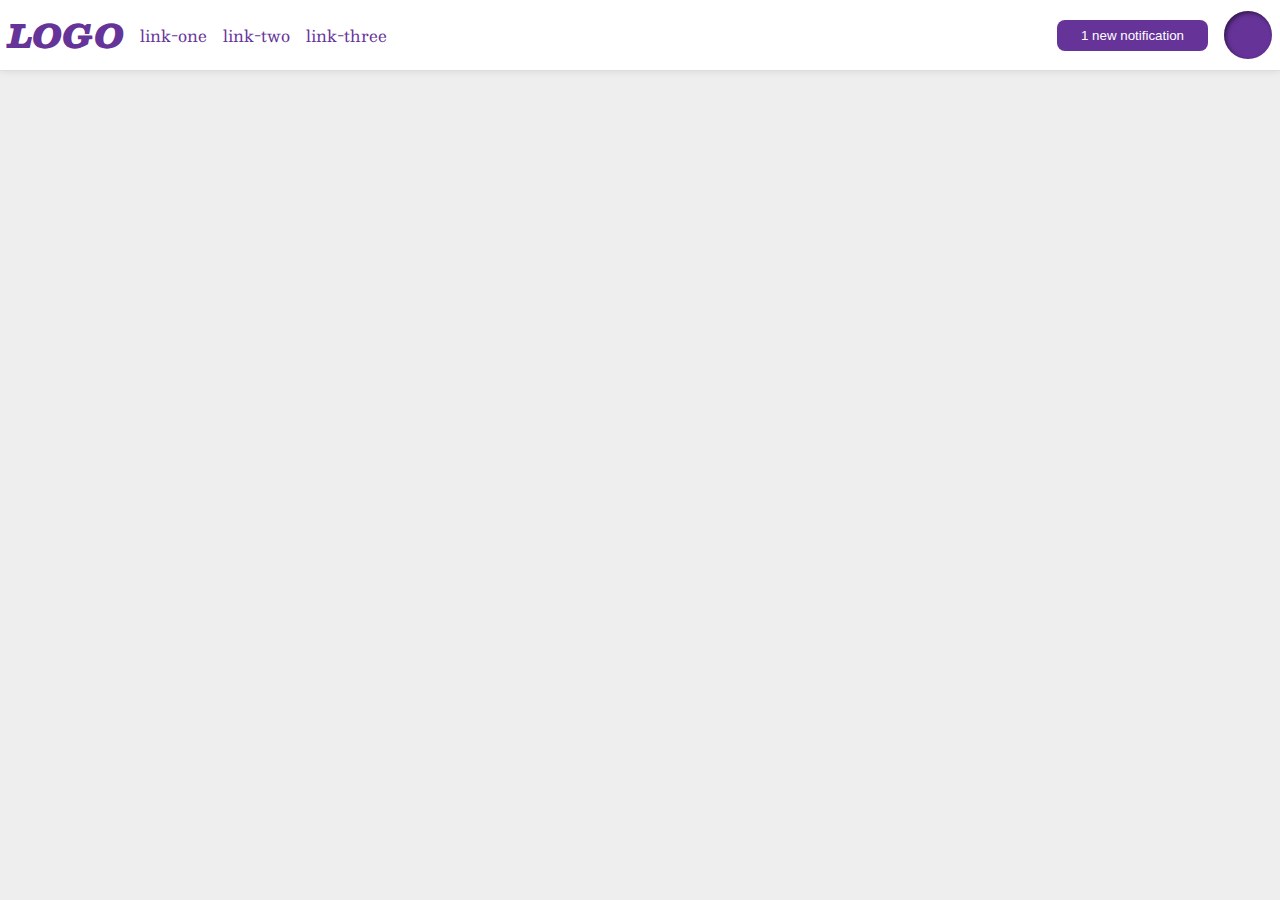
<file: flex/03-flex-header-2/index.html>
<!DOCTYPE html>
<html lang="en">
  <head>
    <meta charset="UTF-8">
    <meta http-equiv="X-UA-Compatible" content="IE=edge">
    <meta name="viewport" content="width=device-width, initial-scale=1.0">
    <title>Flex Header 2</title>
    <link rel="stylesheet" href="style.css">
  </head>
  <body>
    <div class="header">
      <div class="left-items">
        
        <div class="logo">
          LOGO
        </div>
        <ul class="links">
          <li><a href="https://google.com">link-one</a></li>
          <li><a href="https://google.com">link-two</a></li>
          <li><a href="https://google.com">link-three</a></li>
        </ul>
      </div>

      <div class="right-items">

        <button class="notifications">
          1 new notification
        </button>
        <div class="profile-image"></div>
      </div>
    </div>
  </body>
</html>
</file>
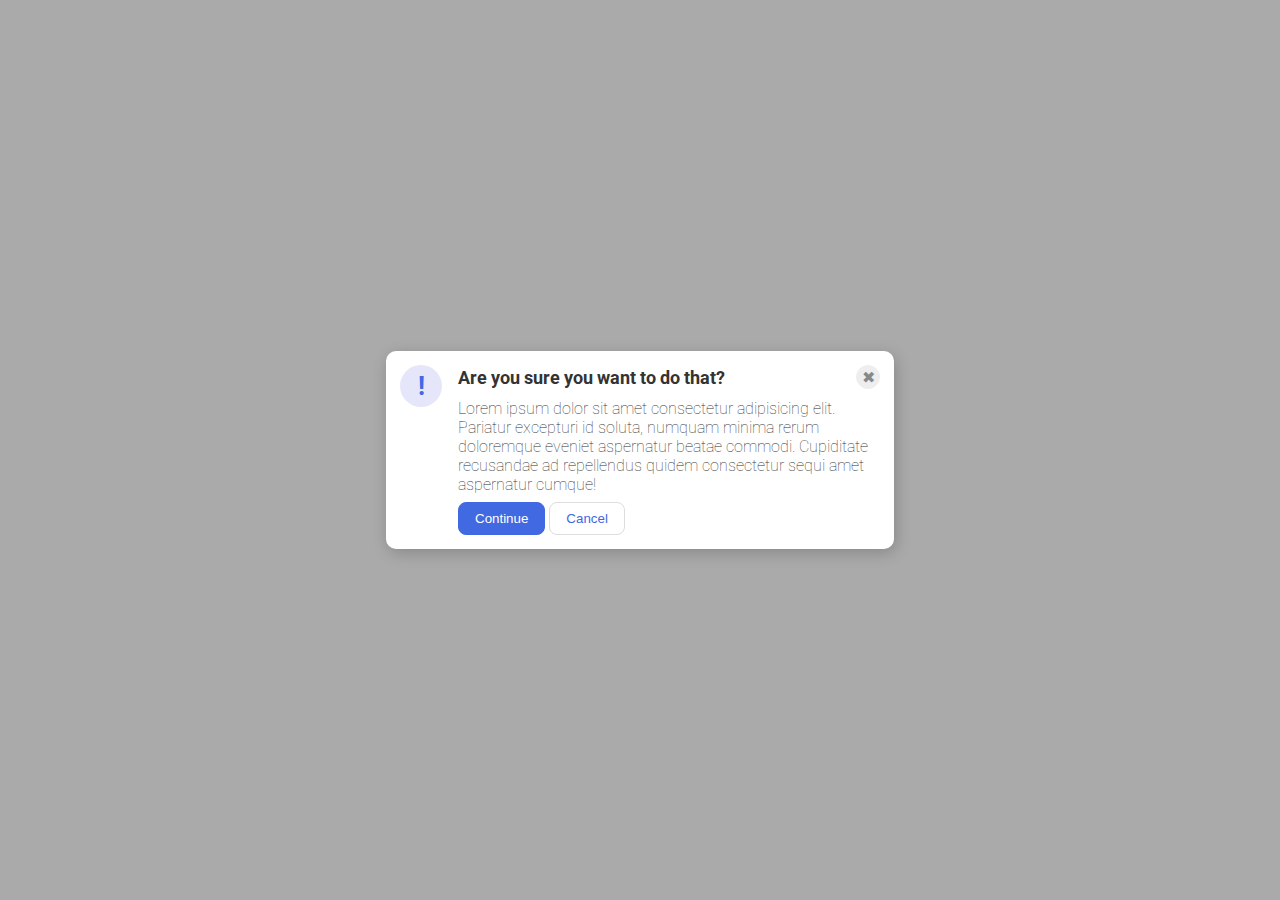
<file: flex/05-flex-modal/index.html>
<!DOCTYPE html>
<html lang="en">
  <head>
    <meta charset="UTF-8">
    <meta http-equiv="X-UA-Compatible" content="IE=edge">
    <meta name="viewport" content="width=device-width, initial-scale=1.0">
    <link rel="stylesheet" href="style.css">
    <title>Modal</title>
  </head>
  <body>
    <div class="modal">
      <div class="icon">!</div>
      <div class="container">
        <div class="header">Are you sure you want to do that?
        <button class="close-button">✖</button>
        </div>
        <div class="text">Lorem ipsum dolor sit amet consectetur adipisicing elit. Pariatur excepturi id soluta, numquam minima rerum doloremque eveniet aspernatur beatae commodi. Cupiditate recusandae ad repellendus quidem consectetur sequi amet aspernatur cumque!</div>
        <button class="continue">Continue</button>
        <button class="cancel">Cancel</button>
      </div>
    </div>
  </body>
</html>
</file>
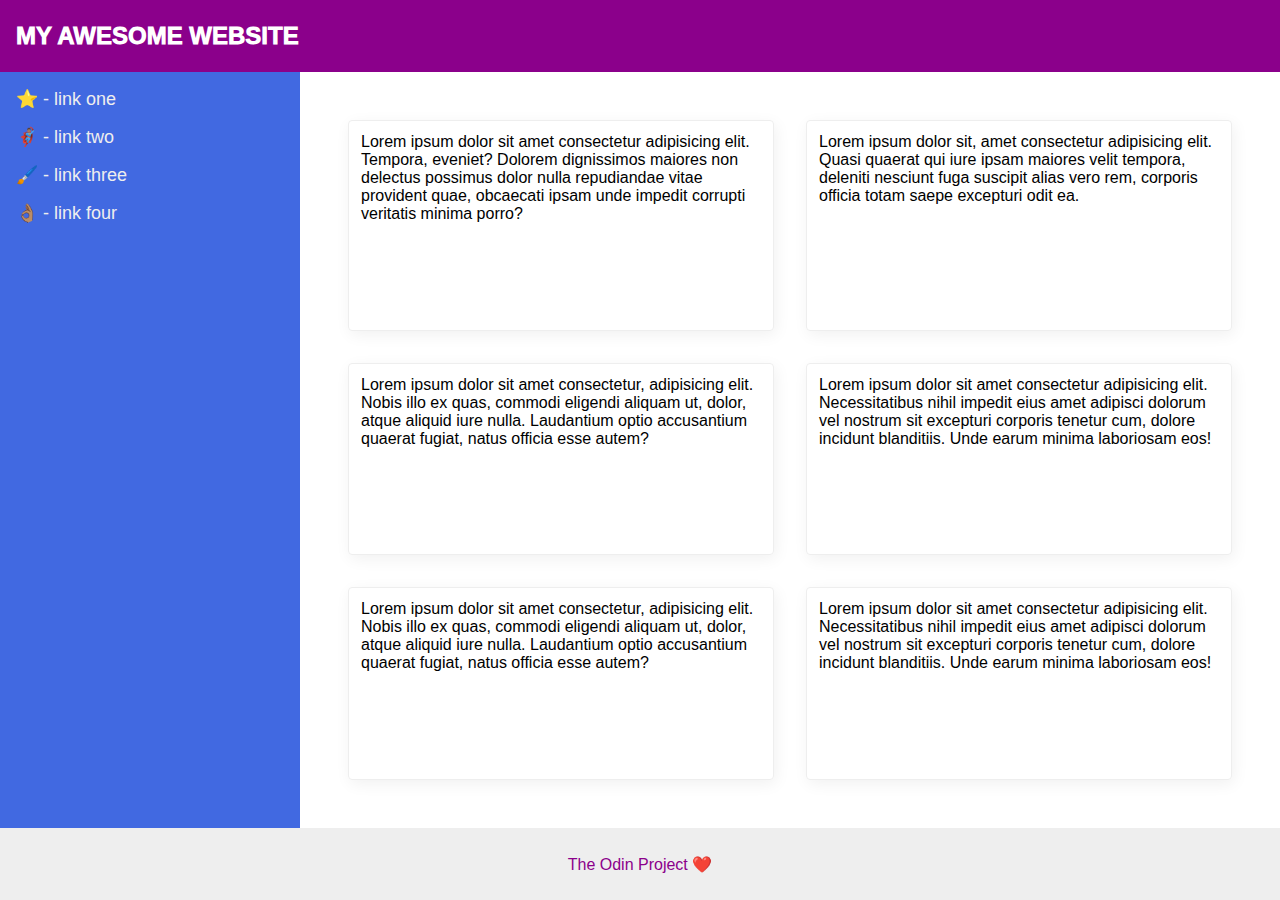
<file: flex/07-flex-layout-2/index.html>
<!DOCTYPE html>
<html lang="en">
  <head>
    <meta charset="UTF-8">
    <meta http-equiv="X-UA-Compatible" content="IE=edge">
    <meta name="viewport" content="width=device-width, initial-scale=1.0">
    <title>The Holy Grail</title>
    <link rel="stylesheet" href="style.css">
  </head>
  <body>
    <div class="header">
      MY AWESOME WEBSITE
    </div>

    <div class="middle">
    
      <div class="sidebar">
        <ul>
          <li><a href="#">⭐ - link one</a></li>
          <li><a href="#">🦸🏽‍♂️ - link two</a></li>
          <li><a href="#">🖌️ - link three</a></li>
          <li><a href="#">👌🏽 - link four</a></li>
        </ul>
      </div>

      <div class="cards">
        <div class="card">Lorem ipsum dolor sit amet consectetur adipisicing elit. Tempora, eveniet? Dolorem dignissimos maiores non delectus possimus dolor nulla repudiandae vitae provident quae, obcaecati ipsam unde impedit corrupti veritatis minima porro?</div>
        <div class="card">Lorem ipsum dolor sit, amet consectetur adipisicing elit. Quasi quaerat qui iure ipsam maiores velit tempora, deleniti nesciunt fuga suscipit alias vero rem, corporis officia totam saepe excepturi odit ea.</div>
        <div class="card">Lorem ipsum dolor sit amet consectetur, adipisicing elit. Nobis illo ex quas, commodi eligendi aliquam ut, dolor, atque aliquid iure nulla. Laudantium optio accusantium quaerat fugiat, natus officia esse autem?</div>
        <div class="card">Lorem ipsum dolor sit amet consectetur adipisicing elit. Necessitatibus nihil impedit eius amet adipisci dolorum vel nostrum sit excepturi corporis tenetur cum, dolore incidunt blanditiis. Unde earum minima laboriosam eos!</div>
        <div class="card">Lorem ipsum dolor sit amet consectetur, adipisicing elit. Nobis illo ex quas, commodi eligendi aliquam ut, dolor, atque aliquid iure nulla. Laudantium optio accusantium quaerat fugiat, natus officia esse autem?</div>
        <div class="card">Lorem ipsum dolor sit amet consectetur adipisicing elit. Necessitatibus nihil impedit eius amet adipisci dolorum vel nostrum sit excepturi corporis tenetur cum, dolore incidunt blanditiis. Unde earum minima laboriosam eos!</div>
      </div>
    </div>

    <div class="footer">
      The Odin Project ❤️
    </div>
  </body>
</html>
</file>
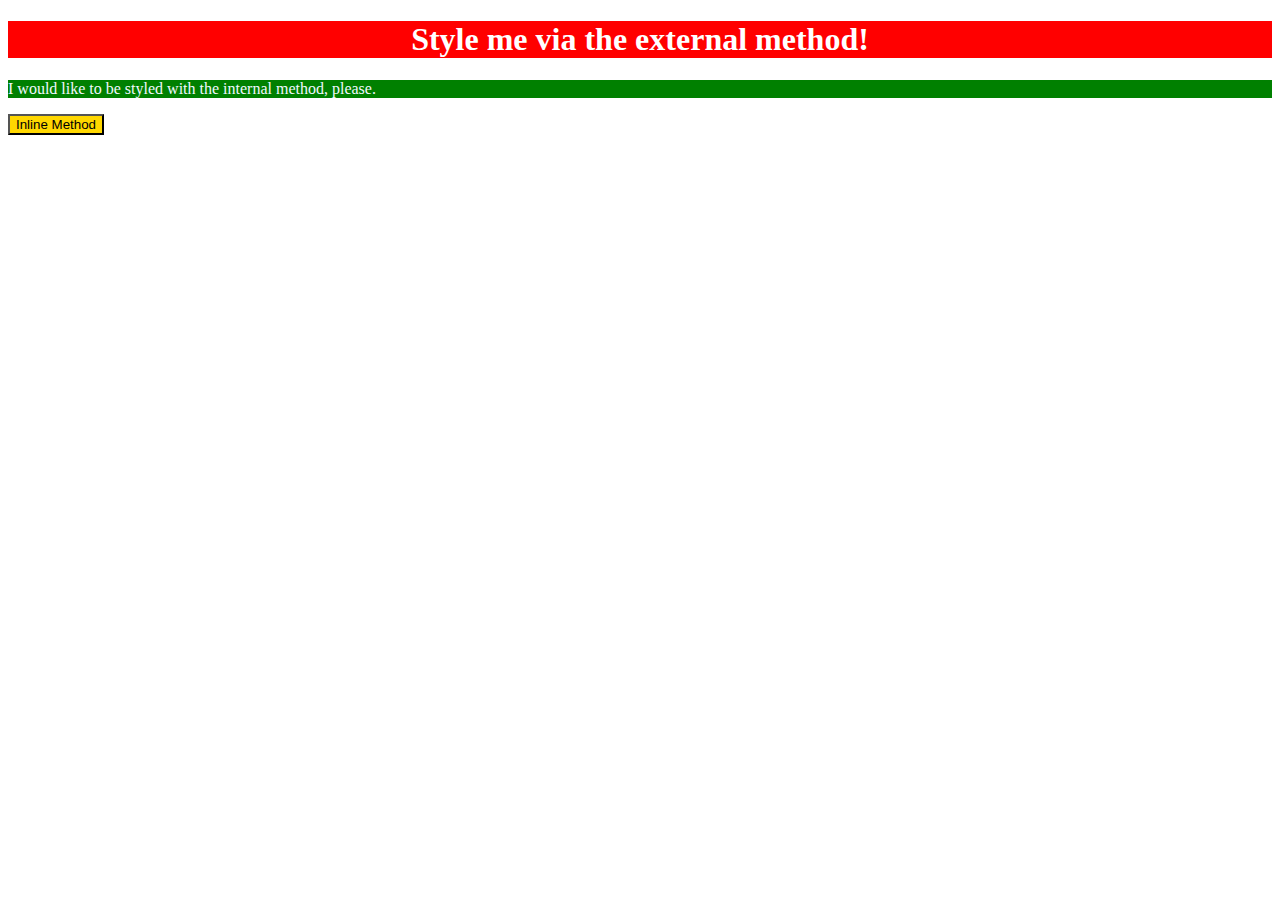
<file: foundations/01-css-methods/index.html>
<!DOCTYPE html>
<html lang="en">
  <head>
    <meta charset="UTF-8">
    <meta http-equiv="X-UA-Compatible" content="IE=edge">
    <meta name="viewport" content="width=device-width, initial-scale=1.0">
    <title>Methods for Adding CSS</title>
    <link rel="stylesheet" href="style.css">
    <style>
      p{
        background-color: green;
        color:aliceblue;
      }
    </style>
  </head>
  <body>
    <div><h1>Style me via the external method!</h1></div>
    <p>I would like to be styled with the internal method, please.</p>
    <button style="color:black; background-color: gold;">Inline Method</button>
  </body>
</html>
</file>
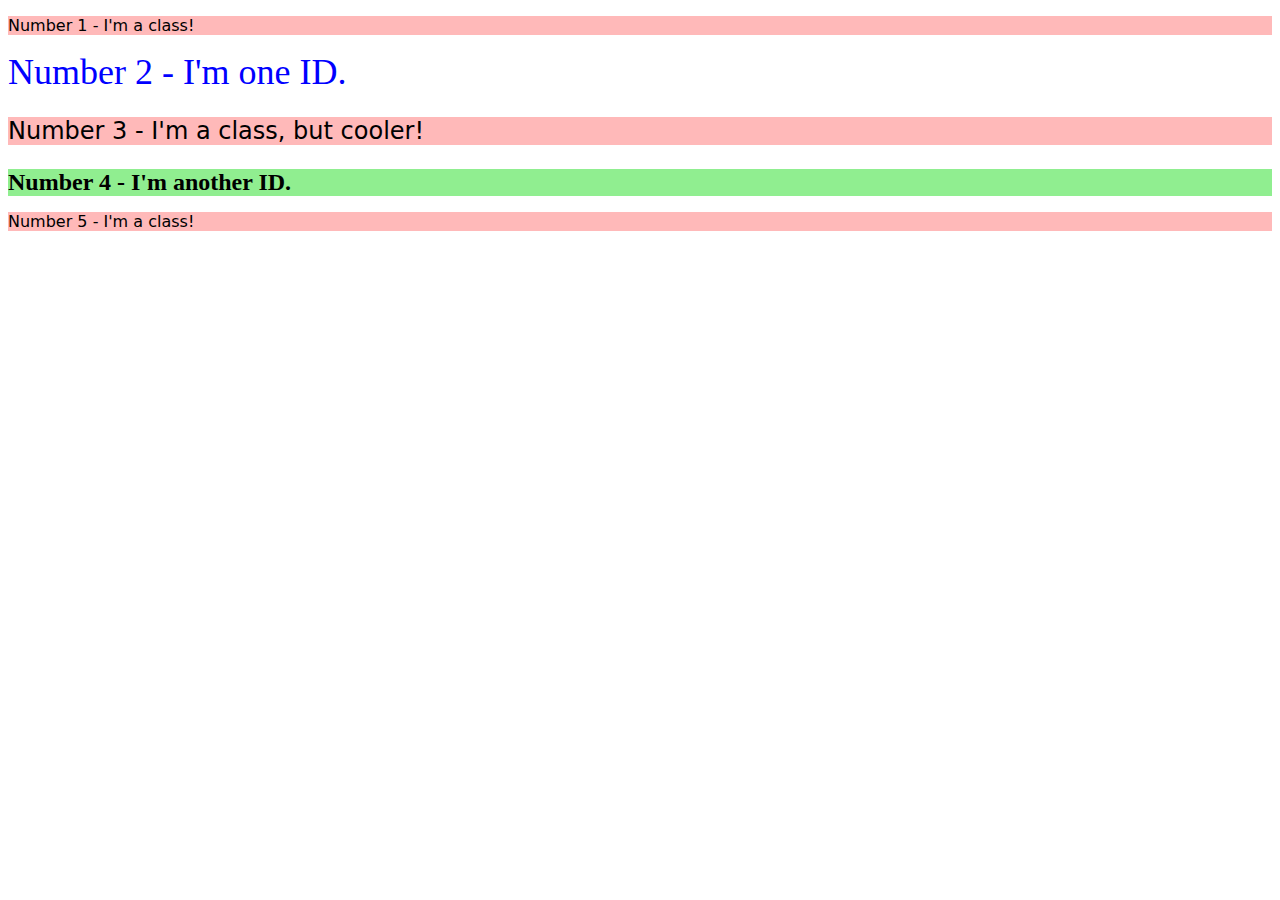
<file: foundations/02-class-id-selectors/index.html>
<!DOCTYPE html>
<html lang="en">
  <head>
    <meta charset="UTF-8">
    <meta http-equiv="X-UA-Compatible" content="IE=edge">
    <meta name="viewport" content="width=device-width, initial-scale=1.0">
    <title>Class and ID Selectors</title>
    <link rel="stylesheet" href="style.css">
  </head>
  <body>
    <p class="odd-elements">Number 1 - I'm a class!</p>
    <div id="second">Number 2 - I'm one ID.</div>
    <p class="odd-elements font-24-size">Number 3 - I'm a class, but cooler!</p>
    <div id="fourth" class="font-24-size">Number 4 - I'm another ID.</div>
    <p class="odd-elements">Number 5 - I'm a class!</p>
  </body>
</html>
</file>
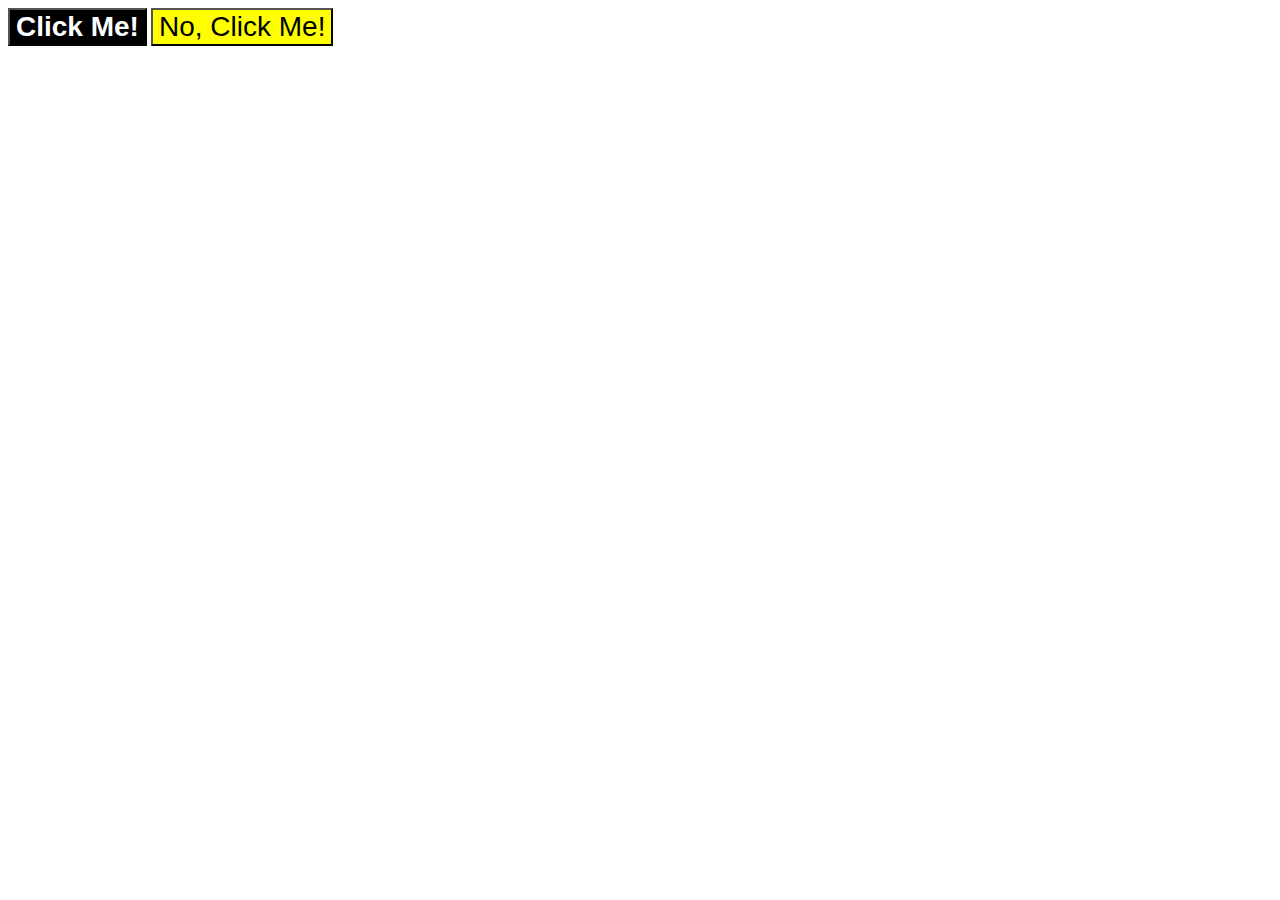
<file: foundations/03-grouping-selectors/index.html>
<!DOCTYPE html>
<html lang="en">
  <head>
    <meta charset="UTF-8">
    <meta http-equiv="X-UA-Compatible" content="IE=edge">
    <meta name="viewport" content="width=device-width, initial-scale=1.0">
    <title>Grouping Selectors</title>
    <link rel="stylesheet" href="style.css">
  </head>
  <body>
    <button class="button1">Click Me!</button>
    <button class="button2">No, Click Me!</button>
  </body>
</html>
</file>
<file: flex/03-flex-header-2/style.css>
/* this is some magical font-importing.  
you'll learn about it later. */
@import url('https://fonts.googleapis.com/css2?family=Besley:ital,wght@0,400;1,900&display=swap');

body {
  margin: 0;
  background: #eee;
  font-family: Besley, serif;
}

.header {
  background: white;
  border-bottom: 1px solid #ddd;
  box-shadow: 0 0 8px rgba(0,0,0,.1);
  display: flex;
  align-items: center;
  justify-content: space-between;
  padding: 8px;
}

.profile-image {
  background: rebeccapurple;
  box-shadow: inset 2px 2px 4px rgba(0,0,0,.5);
  border-radius: 50%;
  width: 48px;
  height: 48px;
}

.logo {
  color: rebeccapurple;
  font-size: 32px;
  font-weight: 900;
  font-style: italic;
}

button {
  border: none;
  border-radius: 8px;
  background: rebeccapurple;
  color: white;
  padding: 8px 24px;
}

a {
  /* this removes the line under our links */
  text-decoration: none;
  color: rebeccapurple;
}

ul {
  list-style-type: none;
  display: flex;
  margin: 0;
  padding: 0;
  gap: 16px;
}

.left-items, .right-items{
  display: flex;
  gap: 16px;
  align-items: center;
}
</file>
<file: flex/05-flex-modal/style.css>
@import url('https://fonts.googleapis.com/css2?family=Roboto:wght@400;700&display=swap');

html, body {
  height: 100%;
}

body {
  font-family: Roboto, sans-serif;
  margin: 0;
  background: #aaa;
  color: #333;
  /* I'll give you this one for free lol */
  display: flex;
  align-items: center;
  justify-content: center;
}

.modal {
  background: white;
  width: 480px;
  border-radius: 10px;
  box-shadow: 2px 4px 16px rgba(0,0,0,.2);
  display: flex;
  padding: 14px;
  gap: 16px;
}

.header{
  display: flex;
  justify-content: space-between;
  align-items: center;
  font-weight: bold;
  font-size: 18px;
  margin-bottom: 10px;
}

.text{
  margin-bottom: 8px;
  font-weight: 100;
}

.icon {
  color: royalblue;
  font-size: 26px;
  font-weight: 700;
  background: lavender;
  width: 42px;
  height: 42px;
  border-radius: 50%;
  display: flex;
  align-items: center;
  justify-content: center;
  flex-shrink: 0;
}

.close-button {
  background: #eee;
  border-radius: 50%;
  color: #888;
  font-weight: 400;
  font-size: 16px;
  height: 24px;
  width: 24px;
  display: flex;
  align-items: center;
  justify-content: center;
  border: 1px solid #eee;
  padding: 0;
}

button {
  cursor: pointer;
  padding: 8px 16px;
  border-radius: 8px;
}

button.continue {
  background: royalblue;
  border: 1px solid royalblue;
  color: white;
}

button.cancel {
  background: white;
  border: 1px solid #ddd;
  color: royalblue;
}
</file>
<file: flex/07-flex-layout-2/style.css>
body {
  font-family: -apple-system, BlinkMacSystemFont, 'Segoe UI', Roboto, Oxygen, Ubuntu, Cantarell, 'Open Sans', 'Helvetica Neue', sans-serif;
  margin: 0;
  min-height: 100vh;
  display: flex;
  flex-direction: column;
}

ul{
  list-style-type: none;
  margin: 0;
  padding: 0;
}

li{
  margin-bottom: 16px;
}

a{
  text-decoration: none;
  color: #eee;
  font-size: 18px;
}

.middle{
  flex: 1;
  display: flex;
}

.cards{
  display: flex;
  flex-wrap: wrap;
  gap: 32px;
  padding: 48px;
}

.header {
  height: 72px;
  background: darkmagenta;
  color: white;
  display: flex;
  align-items: center;
  font-size: 24px;
  font-weight: 1000;
  padding: 0 16px;
}

.footer {
  height: 72px;
  background: #eee;
  color: darkmagenta;
  display: flex;
  align-items: center;
  justify-content: center;
}

.sidebar {
  width: 300px;
  background: royalblue;
  box-sizing: border-box;
  flex-shrink: 0;
  padding: 16px;
}

.card {
  border: 1px solid #eee;
  box-shadow: 2px 4px 16px rgba(0,0,0,.06);
  border-radius: 4px;
  padding: 12px;
  width: 400px;
}
</file>
<file: foundations/01-css-methods/style.css>
/*External CSS file*/

div{
    background-color:red;
    color:white;
    text-align:center;
}
</file>
<file: foundations/02-class-id-selectors/style.css>
/*CSS styles */

.odd-elements{
    background-color: #ffb9b9;
    color:#000000;
    font-family: Verdana, "DejaVu sans", serif;
}

#second{
    color:#0000ff;
    font-size: 36px;
}

.font-24-size{                                      /*third and fourth elements both have 24px*/
    font-size: 24px;
}

#fourth{
    background-color: lightgreen;
    font-weight: bold;
}
</file>
<file: foundations/03-grouping-selectors/style.css>
/*CSS*/
.button1,
.button2{
    font-family: 'Helvetica', 'Times New Roman', serif;
    font-size: 28px
}

.button1{
    background-color: black;
    color: white;
    font-weight: bold;
}

.button2{
    background-color: yellow;
}
</file>
